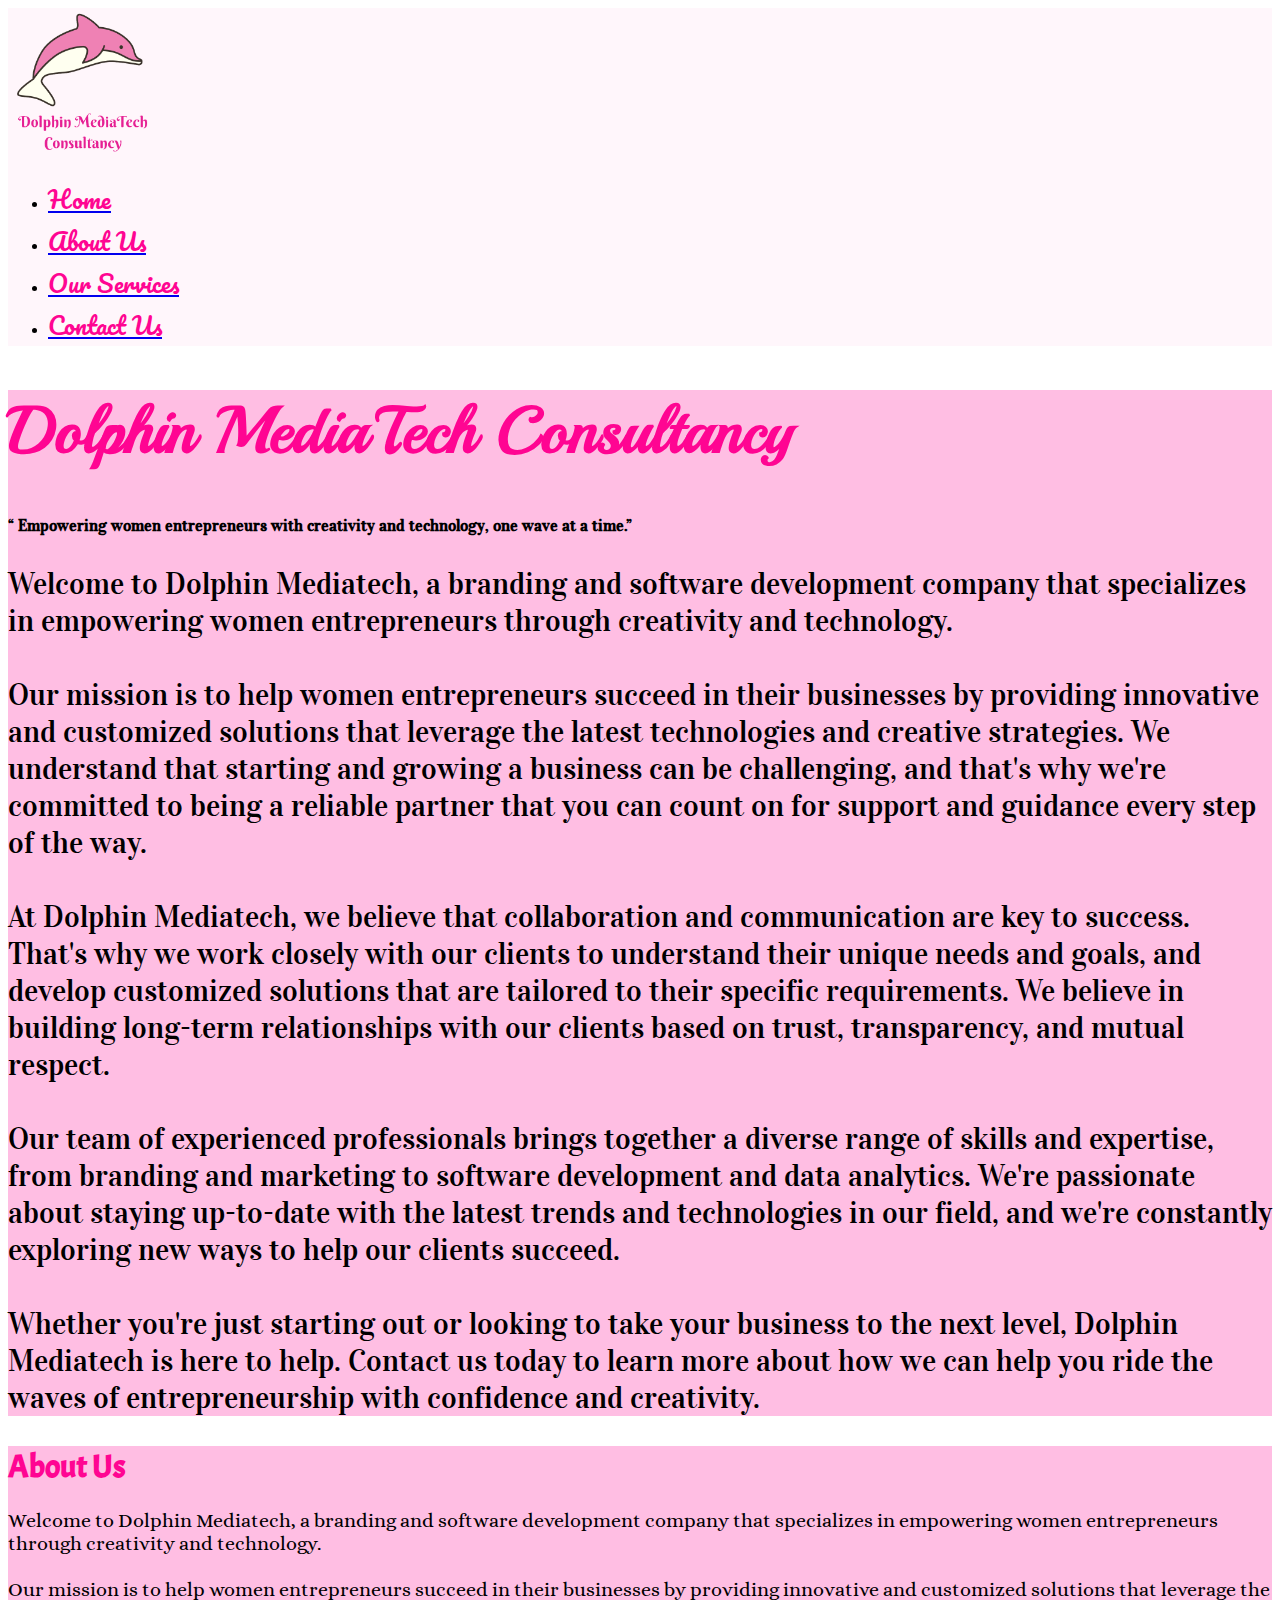
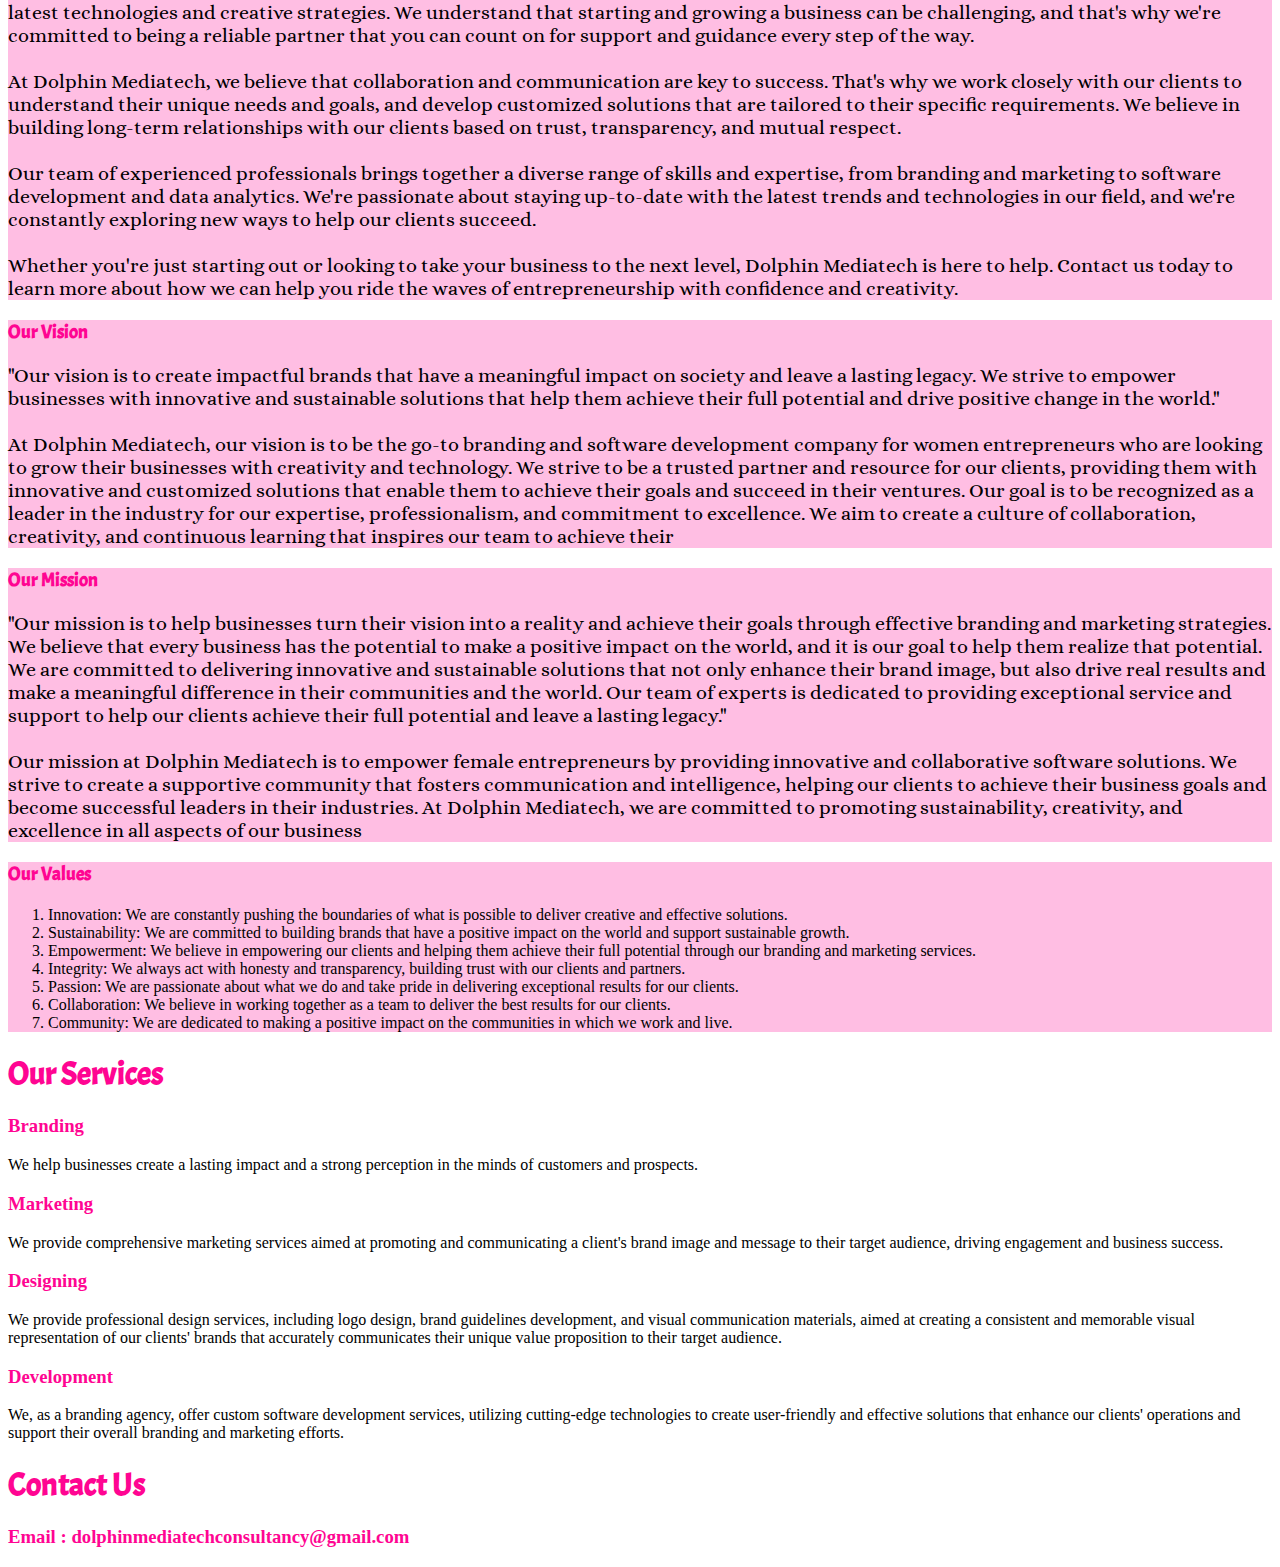
<file: index.html>
<!doctype html>
<html lang="en">

<head>
  <title>Dolphin MediaTech</title>
  <!-- Required meta tags -->
  <meta charset="utf-8">
  <meta name="viewport" content="width=device-width, initial-scale=1, shrink-to-fit=no">

  <!-- Bootstrap CSS v5.2.1 -->
  <link href="https://cdn.jsdelivr.net/npm/bootstrap@5.2.1/dist/css/bootstrap.min.css" rel="stylesheet"
    integrity="sha384-iYQeCzEYFbKjA/T2uDLTpkwGzCiq6soy8tYaI1GyVh/UjpbCx/TYkiZhlZB6+fzT" crossorigin="anonymous">

    <style>
        @import url('https://fonts.googleapis.com/css2?family=Pacifico&display=swap');
        @import url('https://fonts.googleapis.com/css2?family=Gabriela&display=swap');
        @import url('https://fonts.googleapis.com/css2?family=Playball&display=swap');
        @import url('https://fonts.googleapis.com/css2?family=Vidaloka&display=swap');
        @import url('https://fonts.googleapis.com/css2?family=Acme&display=swap');
        @import url('https://fonts.googleapis.com/css2?family=Secular+One&display=swap');
        @import url('https://fonts.googleapis.com/css2?family=Alice&display=swap');
      </style> 

</head>

<body>
  <header>
    <!-- Nav tabs -->
    <nav class="navbar navbar-expand-lg navbar-light  sticky " style="background-color:#FFF6FB;">
        <div class="container-fluid">
        <img class="navbar-brand" src="logo.png" height="150px" >
     <div class="navbar-header">
    <ul class="nav " id="navId" role="tablist" >
        <li class="nav-item">
            <a href="#tab1Id" class="nav-link active tabtext" data-bs-toggle="tab" aria-current="page">
                <div style="color: #FF0592;font-family: 'Pacifico'; font-size: x-large;"> Home </div>
                
            </a>
        </li>

       

        <li class="nav-item" role="presentation">
            <a href="#tab2Id" class="nav-link" data-bs-toggle="tab">
                <div style="color: #FF0592; font-family: 'Pacifico';font-size: x-large;"> About Us </div>
                
            </a>
        </li>

        <li class="nav-item" role="presentation">
            <a href="#tab3Id" class="nav-link" data-bs-toggle="tab">
                <div style="color: #FF0592; font-family: 'Pacifico';font-size: x-large;"> Our Services </div>
                
            </a>
        </li>

        <li class="nav-item" role="presentation">
            <a href="#tab4Id" class="nav-link" data-bs-toggle="tab">
                <div style="color: #FF0592; font-family: 'Pacifico';font-size: x-large;"> Contact Us </div>
                
            </a>
        </li>
        
        
        
        
    </ul>
     </div>
        </div>
    </nav>
    
    <!-- Tab panes -->
    <div class="tab-content" id="myTabContent">
        <div class="tab-pane fade show active" id="tab1Id" role="tabpanel">
            
            <div class="container border justify-content-center text-center mt-4 rounded" style="background-color: #FFBEE3;">
               
                <h1 class="mt-2" style="font-family: 'Playball', cursive; font-size: 65px; color:#FF0592" >Dolphin MediaTech Consultancy</h1>
                  
                <h4 class="mt-4 mb-4" style="font-family: 'Vidaloka', sans-serif;"> 
                  &ldquo; 
                   Empowering women entrepreneurs with creativity and technology, one wave at a time.&rdquo; 
                   <!-- 
                      &ldquo; Building brands that drive growth and success. &rdquo; 
                   -->              
                  </h4>

                <p style="font-family: 'Vidaloka', serif; font-size: 30px;">
                  <!--  
                    Dolphin MediaTech is a company that specializes in providing solutions for digital media and technology. 
                    Our services include website design, mobile app development, digital marketing, and software development. 
                    We also offer a range of solutions for businesses in various industries, such as e-commerce, healthcare, education, 
                    and more.
                  -->
                Welcome to Dolphin Mediatech, a branding and software development company 
                that specializes in empowering women 
                entrepreneurs through creativity and technology.
                <br><br>
Our mission is to help women entrepreneurs succeed in their businesses by providing innovative and customized solutions that leverage the latest technologies and creative strategies. We understand that starting and growing a business can be challenging, and that's why we're committed to being a reliable partner that you can count on for support and guidance every step of the way.
<br><br>
At Dolphin Mediatech, we believe that collaboration and communication are key to success. That's why we work closely with our clients to understand their unique needs and goals, and develop customized solutions that are tailored to their specific requirements. We believe in building long-term relationships with our clients based on trust, transparency, and mutual respect.
<br><br>
Our team of experienced professionals brings together a diverse range of skills and expertise, from branding and marketing to software development and data analytics. We're passionate about staying up-to-date with the latest trends and technologies in our field, and we're constantly exploring new ways to help our clients succeed.
<br><br>
Whether you're just starting out or looking to take your business to the next level, Dolphin Mediatech is here to help. Contact us today to learn more about how we can help you ride the waves of entrepreneurship with confidence and creativity.





                </p>
                              
   
            </div>

           
            

       
        </div>

        <div class="tab-pane fade" id="tab2Id" role="tabpanel">
            <div class="container border justify-content-center text-center mt-4 rounded" style="background-color: #FFBEE3;">
               
                <h1 class="mt-2" style="color: #FF0592;font-family: 'Acme', sans-serif; ">About Us</h1>
                
                <p style="font-family: 'Alice', serif; font-size:20px">
                      <!--  
                    Dolphin MediaTech is a company that specializes in providing solutions for digital media and technology. 
                    Our services include website design, mobile app development, digital marketing, and software development. 
                    We also offer a range of solutions for businesses in various industries, such as e-commerce, healthcare, education, 
                    and more.
                  -->
                Welcome to Dolphin Mediatech, a branding and software development company 
                that specializes in empowering women 
                entrepreneurs through creativity and technology.
                <br><br>
Our mission is to help women entrepreneurs succeed in their businesses by providing innovative and customized solutions that leverage the latest technologies and creative strategies. We understand that starting and growing a business can be challenging, and that's why we're committed to being a reliable partner that you can count on for support and guidance every step of the way.
<br><br>
At Dolphin Mediatech, we believe that collaboration and communication are key to success. That's why we work closely with our clients to understand their unique needs and goals, and develop customized solutions that are tailored to their specific requirements. We believe in building long-term relationships with our clients based on trust, transparency, and mutual respect.
<br><br>
Our team of experienced professionals brings together a diverse range of skills and expertise, from branding and marketing to software development and data analytics. We're passionate about staying up-to-date with the latest trends and technologies in our field, and we're constantly exploring new ways to help our clients succeed.
<br><br>
Whether you're just starting out or looking to take your business to the next level, Dolphin Mediatech is here to help. Contact us today to learn more about how we can help you ride the waves of entrepreneurship with confidence and creativity.


                   <!--
                   As they say "When no one cheers you, be your own cheerleader"
                   -->
                  
                </p>
            </div>
               <div class="container border justify-content-center text-center mt-4 mb-4 rounded" style="background-color: #FFBEE3;">
                    <h3 style="color: #FF0592;font-family: 'Acme', sans-serif;">Our Vision</h3>
                        <p style="font-family: 'Alice', serif; font-size:20px">

                 
                        "Our vision is to create impactful brands that have a meaningful impact on society and leave a lasting legacy. 
                        We strive to empower businesses with innovative and sustainable solutions that help them achieve their full potential 
                        and drive positive change in the world."   
                        <br> <br>
                        At Dolphin Mediatech, our vision is to be the go-to branding and software development company for women entrepreneurs who are looking to grow their businesses with creativity and technology. We strive to be a trusted partner and resource for our clients, providing them with innovative and customized solutions that enable them to achieve their goals and succeed in their ventures.

Our goal is to be recognized as a leader in the industry for our expertise, professionalism, and commitment to excellence. We aim to create a culture of collaboration, creativity, and continuous learning that inspires our team to achieve their
                        </p>
                </div>

                <div class="container border justify-content-center text-center mt-4 mb-4 rounded" style="background-color: #FFBEE3;">
                    <h3 style="color: #FF0592;font-family: 'Acme', sans-serif;">Our Mission</h3>
                        <p style="font-family: 'Alice', serif; font-size:20px">

                            "Our mission is to help businesses turn their vision into a reality and achieve their goals 
                            through effective branding and marketing strategies. We believe that every business has the 
                            potential to make a positive impact on the world, and it is our goal to help them realize that potential. 
                            We are committed to delivering innovative and sustainable solutions that not only enhance their 
                            brand image, but also drive real results and make a meaningful difference in their communities and 
                            the world. Our team of experts is dedicated to providing exceptional service and support 
                            to help our clients achieve their full potential and leave a lasting legacy."  
                            <br> <br>
                            Our mission at Dolphin Mediatech is to empower female entrepreneurs by providing innovative 
                            and collaborative software solutions. We strive to create a supportive community that fosters 
                            communication and intelligence, helping our clients to achieve their business goals and become 
                            successful leaders in their industries. At Dolphin Mediatech, we are committed to promoting 
                            sustainability, creativity, and excellence in all aspects of our business
                        </p>
                </div>

                <div class="container border justify-content-center text-center mt-4 mb-4 rounded" style="background-color: #FFBEE3;">
                    <h3 style="color: #FF0592;font-family: 'Acme', sans-serif;">Our Values</h3>
                        <p style="font-family: 'Alice', serif; font-size:20px">

                            <ol>
                                <li>Innovation: We are constantly pushing the boundaries of what is possible to deliver creative and effective solutions.</li>

                                <li>Sustainability: We are committed to building brands that have a positive impact on the world and support sustainable growth.</li> 
                                    
                                <li>Empowerment: We believe in empowering our clients and helping them achieve their full potential through our branding and marketing services.</li>
                                    
                                <li>Integrity: We always act with honesty and transparency, building trust with our clients and partners.</li>
                                    
                                <li>Passion: We are passionate about what we do and take pride in delivering exceptional results for our clients.</li>
                                    
                                <li>Collaboration: We believe in working together as a team to deliver the best results for our clients.</li> 
                                    
                                <li>Community: We are dedicated to making a positive impact on the communities in which we work and live. </li>                               
                                    
                                    
                                    
                            </ol>

                 
                        </p>
                </div>



            
        </div>

        <div class="tab-pane fade" id="tab3Id" role="tabpanel">
            
           <h1 class="text-center mt-4 mb-5" style="color: #FF0592;font-family: 'Acme', sans-serif;">Our Services</h1> 
           
           <div class="container mt-6">
            <div class="row">
              <div class="col-sm-3">
                <div class="box">
                  <h3 style="color: #FF0592;">Branding</h3>
                  <p>We help businesses create a lasting impact and a strong perception 
                    in the minds of customers and prospects.</p>
                </div>
              </div>
              <div class="col-sm-3">
                <div class="box">
                  <h3 style="color: #FF0592;">Marketing</h3>
                  <p>We provide comprehensive marketing services aimed at 
                    promoting and communicating a client's brand image and message to their target audience, 
                    driving engagement and business success.</p>
                </div>
              </div>
              <div class="col-sm-3">
                <div class="box">
                  <h3 style="color: #FF0592;">Designing</h3>
                  <p>We provide professional design services, 
                    including logo design, brand guidelines development, and visual communication materials, 
                    aimed at creating a consistent and memorable visual representation of our clients' brands that accurately 
                    communicates their unique value proposition to their target audience.</p>
                </div>
              </div>
              <div class="col-sm-3">
                <div class="box">
                  <h3 style="color: #FF0592;">Development</h3>
                  <p>We, as a branding agency, offer custom software development services, 
                    utilizing cutting-edge technologies to create user-friendly and effective 
                    solutions that enhance our clients' operations and support their overall 
                    branding and marketing efforts.</p>
                </div>
              </div>
            </div>
          </div>
          
         
            
                
   
        </div>


        <div class="tab-pane fade" id="tab4Id" role="tabpanel">
            
            <h1 class="text-center mt-4 mb-5" style="color: #FF0592;font-family: 'Acme', sans-serif;">Contact Us</h1> 

          <h3>  <p class="ms-4" style="color: #FF0592;">Email : dolphinmediatechconsultancy@gmail.com</p> </h3>
        </div>

    </header>
        

       
       
       
   
    
    <!-- (Optional) - Place this js code after initializing bootstrap.min.js or bootstrap.bundle.min.js -->
    <script>
        var triggerEl = document.querySelector('#navId a')
        bootstrap.Tab.getInstance(triggerEl).show() // Select tab by name
    </script>
    
  </header>
  <main>

  </main>
  <footer>
    <!-- place footer here -->
  </footer>
  <!-- Bootstrap JavaScript Libraries -->
  <script src="https://cdn.jsdelivr.net/npm/@popperjs/core@2.11.6/dist/umd/popper.min.js"
    integrity="sha384-oBqDVmMz9ATKxIep9tiCxS/Z9fNfEXiDAYTujMAeBAsjFuCZSmKbSSUnQlmh/jp3" crossorigin="anonymous">
  </script>

  <script src="https://cdn.jsdelivr.net/npm/bootstrap@5.2.1/dist/js/bootstrap.min.js"
    integrity="sha384-7VPbUDkoPSGFnVtYi0QogXtr74QeVeeIs99Qfg5YCF+TidwNdjvaKZX19NZ/e6oz" crossorigin="anonymous">
  </script>
</body>

</html>
</file>
